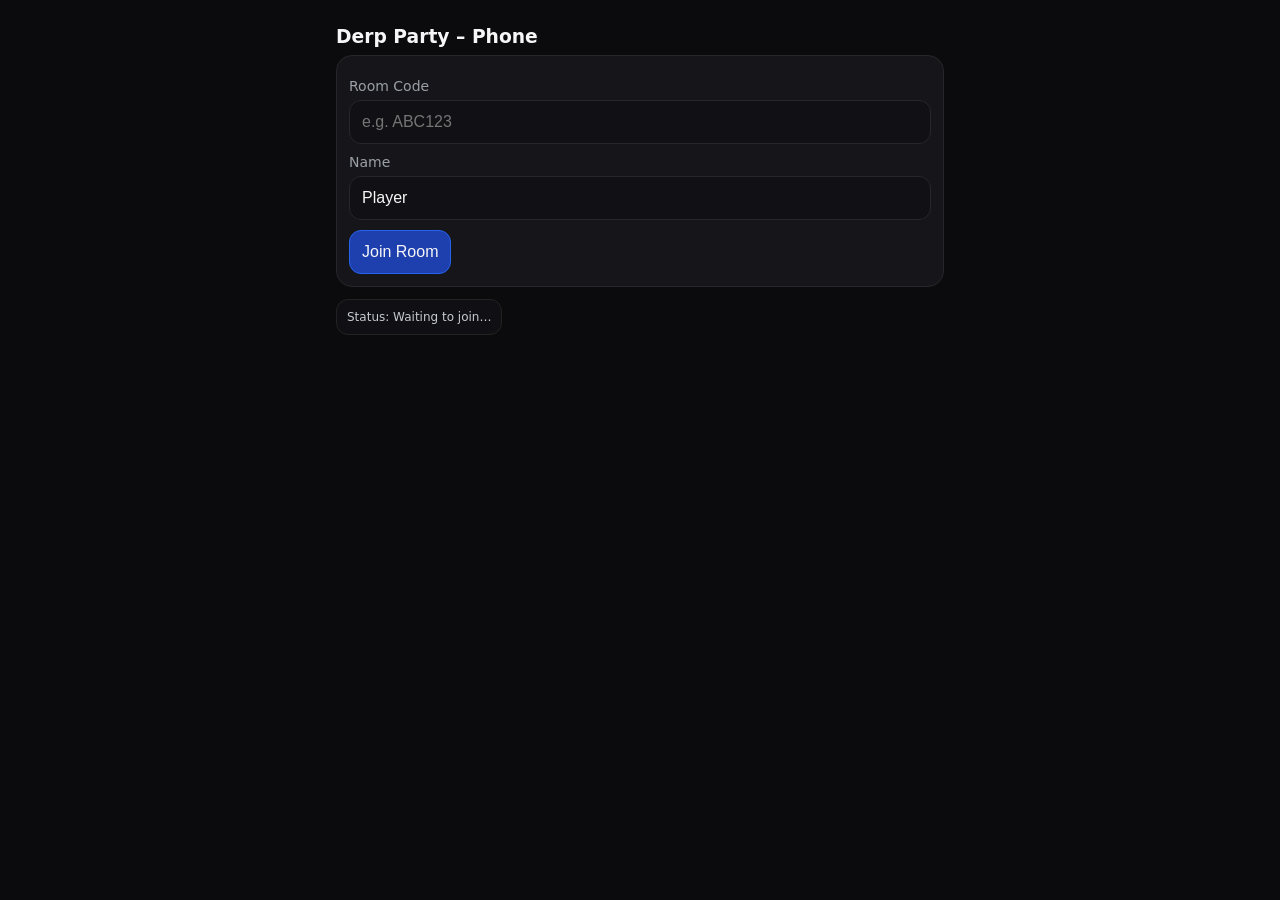
<file: index.html>
<!doctype html>
<html>
  <head>
    <meta charset="utf-8" />
    <meta http-equiv="refresh" content="0; url=phone.html" />
    <title>Derp Party – Redirecting…</title>
    <style>
      body{margin:0;font-family:system-ui,-apple-system,Segoe UI,Roboto,Arial,sans-serif;display:flex;align-items:center;justify-content:center;height:100vh;background:#0b0b0d;color:#f6f6f7}
      .card{padding:24px;border-radius:16px;background:#16161a;border:1px solid #27272a;max-width:420px;text-align:center;box-shadow:0 12px 32px rgba(0,0,0,.35)}
      a{color:#7dd3fc;text-decoration:none}
      a:hover{text-decoration:underline}
    </style>
  </head>
  <body>
    <div class="card">
      <h1>Loading phone client…</h1>
      <p>If you are not redirected automatically, <a href="phone.html">tap here to open the lobby client</a>.</p>
    </div>
    <script>
      window.location.replace('phone.html');
    </script>
  </body>
</html>
</file>
